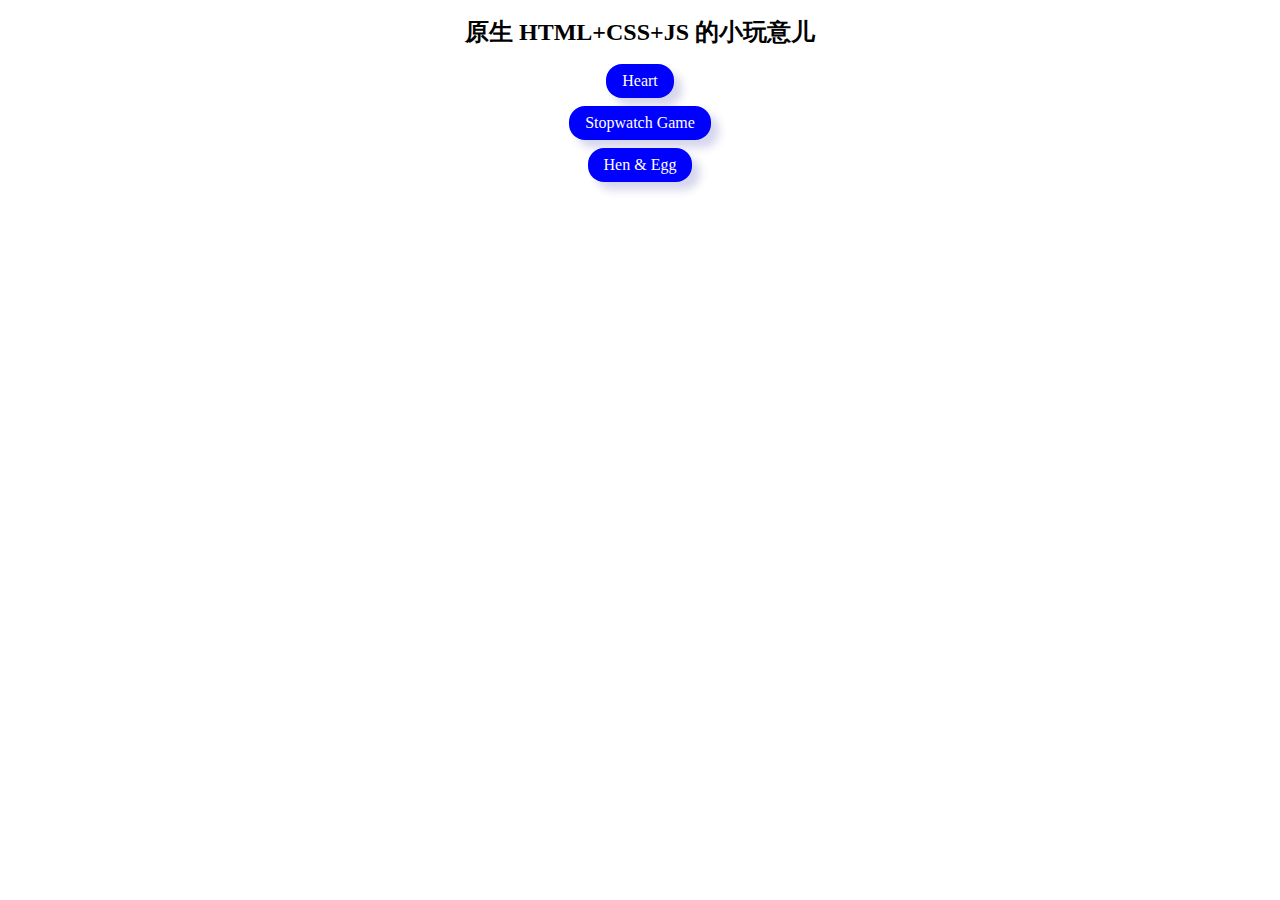
<file: index.html>
<!DOCTYPE html>
<html lang="en">

<head>
    <meta charset="UTF-8">
    <meta name="viewport" content="width=device-width, initial-scale=1.0">
    <link rel="shortcut icon" href="./favicon.ico" type="image/x-icon">
    <title>Vanilla Gadgets</title>
    <style>
        h1 {
            text-align: center;
            font-size: 1.5rem;
        }

        .cards {
            display: flex;
            flex-direction: column;
            justify-content: center;
            align-items: center;
            gap: 0.5rem;
        }

        .card {
            padding: 0.5rem 1rem;
            box-shadow: 0.5rem 0.5rem 0.5rem rgba(52, 52, 167, 0.2);
            border-radius: 1rem;
            background-color: blue;
        }

        .card>a {
            text-decoration: none;
            color: white;
        }

        .card>a:hover {
            color: skyblue;
        }
    </style>
</head>

<body>
    <h1>原生 HTML+CSS+JS 的小玩意儿</h1>
    <div class="cards">
        <div class="card">
            <a href="./heart/index.html">Heart</a>
        </div>
        <div class="card">
            <a href="./stopwatch-game/index.html">Stopwatch Game</a>
        </div>
        <div class="card">
            <a href="./hen-egg/index.html">Hen & Egg</a>
        </div>
    </div>
</body>

</html>
</file>
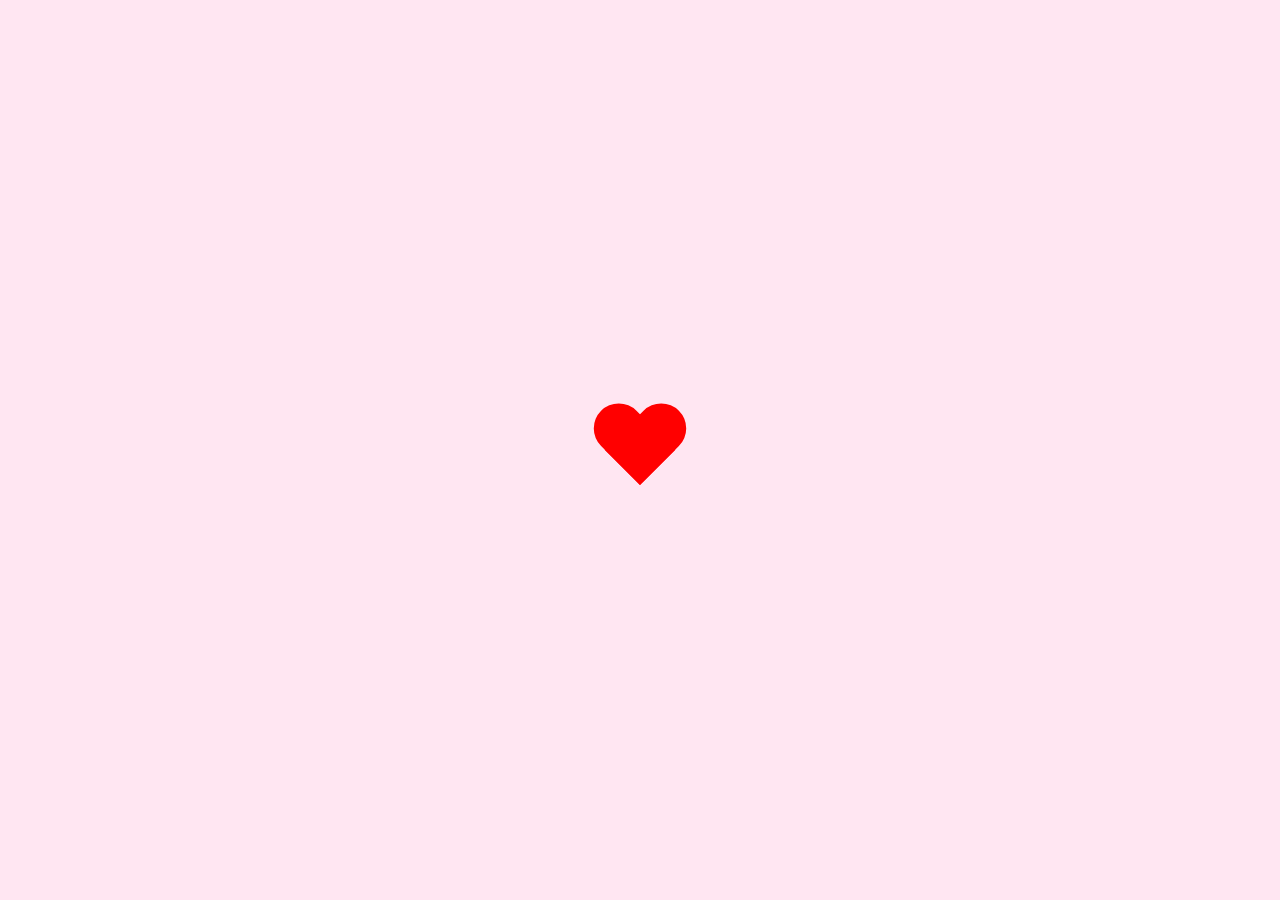
<file: heart/index.html>
<!DOCTYPE html>
<html lang="zh-CN">

<head>
    <meta charset="UTF-8">
    <title>给你的爱心</title>
    <link rel="shortcut icon" href="./favicon.svg" type="image/svg+xml">
    <style>
        body {
            display: flex;
            justify-content: center;
            align-items: center;
            height: 100vh;
            background-color: #ffe6f2;
            margin: 0;
        }

        .heart {
            width: 100px;
            height: 90px;
            position: relative;
            animation: beat 1s infinite;
        }

        .heart:before,
        .heart:after {
            position: absolute;
            content: "";
            left: 50px;
            top: 0;
            width: 50px;
            height: 80px;
            background: red;
            border-radius: 50px 50px 0 0;
            transform: rotate(-45deg);
            transform-origin: 0 100%;
        }

        .heart:after {
            left: 0;
            transform: rotate(45deg);
            transform-origin: 100% 100%;
        }

        @keyframes beat {

            0%,
            100% {
                transform: scale(1);
            }

            50% {
                transform: scale(1.1);
            }
        }
    </style>
</head>

<body>
    <div class="heart"></div>
</body>

</html>
</file>
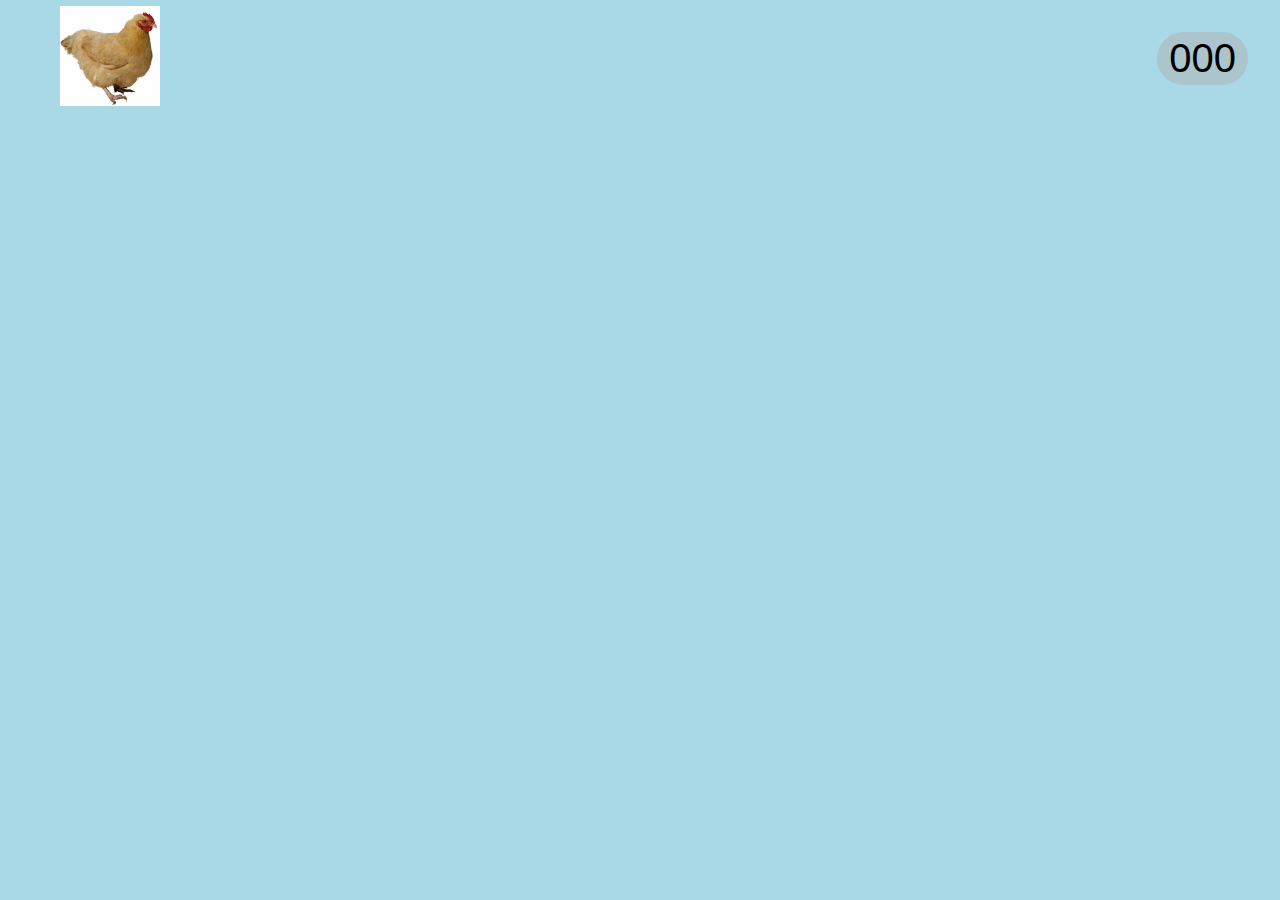
<file: hen-egg/index.html>
<!DOCTYPE html>
<html lang="zh-CN">

<head>
    <meta charset="UTF-8">
    <meta name="viewport" content="width=device-width, initial-scale=1.0">
    <title>快乐母鸡</title>
    <link rel="shortcut icon" href="./egg.svg" type="image/svg+xml">
    <style>
        body {
            margin: 0;
            overflow: hidden;
            background-color: #a9d8e6;
            font-family: Arial, sans-serif;
            display: flex;
            justify-content: center;
            align-items: center;
            height: 100vh;
        }

        .hen,
        .egg {
            position: absolute;
            cursor: pointer;
        }

        .hen {
            width: 100px;
            height: 100px;
            background: url('./hen.png') no-repeat center center;
            background-size: cover;
            transition-property: top, left;
            transition-duration: 1s;
            transition-timing-function: ease-in-out;
        }

        .egg {
            width: 30px;
            height: 30px;
            background: url('./egg.svg') no-repeat center center;
            background-size: cover;
        }

        #counter {
            z-index: 2;
            position: absolute;
            right: 2rem;
            top: 2rem;
            font-size: 2.5rem;
            background-color: rgba(175, 175, 175, 0.5);
            padding: 0.25rem 0.75rem;
            border-radius: 2rem;
        }
    </style>
</head>

<body>
    <div id="counter">000</div>
    <script>
        let counter = 0;

        // 创建母鸡
        function createHen(pos) {
            const hen = document.createElement('div');
            hen.classList.add('hen');
            hen.style.left = pos?.x ?? `${Math.random() * (window.innerWidth - 100)}px`;
            hen.style.top = pos?.y ?? `${Math.random() * (window.innerHeight - 100)}px`;
            document.body.appendChild(hen);
            moveHen(hen);
        }

        // 母鸡随机移动
        function moveHen(hen) {
            setInterval(() => {
                const x = Math.random() * (window.innerWidth - 100);
                const y = Math.random() * (window.innerHeight - 100);
                hen.style.left = `${x}px`;
                hen.style.top = `${y}px`;
                if (Math.random() < 0.8 / (counter + 1) + 0.2) {
                    setTimeout(() => layEggs(hen), 1200);
                }
            }, 2000);
        }

        // 母鸡下蛋
        function layEggs(hen) {
            const egg = document.createElement('div');
            egg.classList.add('egg');
            egg.style.left = `${parseFloat(hen.style.left)}px`;
            egg.style.top = `${parseFloat(hen.style.top) + 70}px`;
            document.body.appendChild(egg);
            egg.onclick = () => hatchEgg(egg);
        }

        // 蛋孵化成新母鸡
        function hatchEgg(egg) {
            egg.remove();
            createHen({ x: egg.style.left, y: egg.style.top });
            counter++;
            document.getElementById('counter').innerText = counter.toString().padStart(3, '0');
        }

        // 初始化第一只母鸡
        createHen();
    </script>
</body>

</html>
</file>
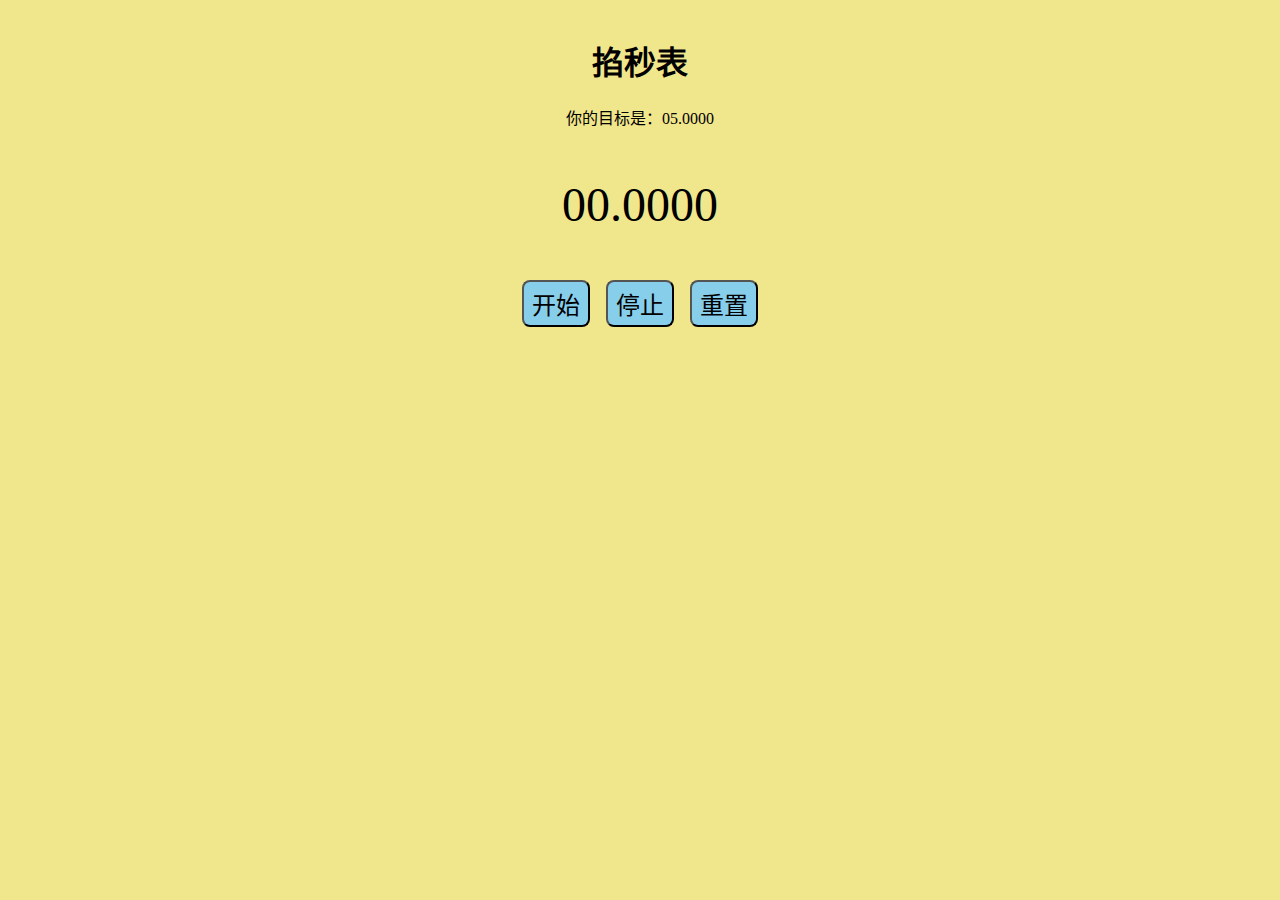
<file: stopwatch-game/index.html>
<!DOCTYPE html>
<html lang="zh-CN">

<head>
  <meta charset="UTF-8">
  <meta name="viewport" content="width=device-width, initial-scale=1.0">
  <meta name="description" content="增强版掐秒表小游戏，0.1ms，含评级，有历史记录">
  <meta name="keywords" content="秒表,时间,游戏,小游戏,掐秒表,历史记录,高精度,毫秒">
  <meta name="author" content="cup11">
  <link rel="stylesheet" href="./style.css">
  <link rel="shortcut icon" href="./favicon.svg" type="image/svg+xml">
  <script src="./index.js"></script>
  <title>Stopwatch Game</title>
</head>

<body>
  <h1>掐秒表</h1>
  <div class="container">
    <p>你的目标是：<span id="target">00.0000</span></p>
    <p id="timer">00.0000</p>
    <div class="buttons">
      <button id="start" class="operate-button">开始</button>
      <button id="stop" class="operate-button">停止</button>
      <button id="reset" class="operate-button">重置</button>
    </div>
    <div id="result" style="visibility: hidden;">
      <div><span id="diff"></span>s</div>
      <div><span id="grade"></span> Level</div>
    </div>
    <div id="history"></div>
  </div>
</body>

</html>
</file>
<file: stopwatch-game/style.css>
body {
    background-color: khaki;
    padding: 0.5rem 1rem;
}

h1 {
    text-align: center;
}

.container {
    text-align: center;
}

#timer {
    font-size: 3rem;
}

.buttons {
    display: flex;
    justify-content: center;
    gap: 1rem;
}

.operate-button {
    font-size: 1.5rem;
    padding: 0.25rem 0.5rem;
    background-color: skyblue;
    border-radius: 0.5rem;
}

#result {
    margin: 2rem auto;
    width: 16rem;
    font-size: 1.25rem;
    background-color: darkkhaki;
    border-radius: 1rem;
    color: white;
    padding: 1rem 1rem;
}

#diff,
#grade {
    font-size: 2rem;
    font-weight: bold;
    font-family: numberonly, monospace, sans-serif;
}

#history {
    display: grid;
    grid-template-columns: repeat(5, 1fr);
    justify-content: center;
    max-width: 30rem;
    margin: 0 auto;
    gap: 0.75rem;
}

#history>div {
    font-weight: bold;
    background-color: darkkhaki;
    padding: 0.25rem 0.5rem;
    border-radius: 1rem;
}
</file>
